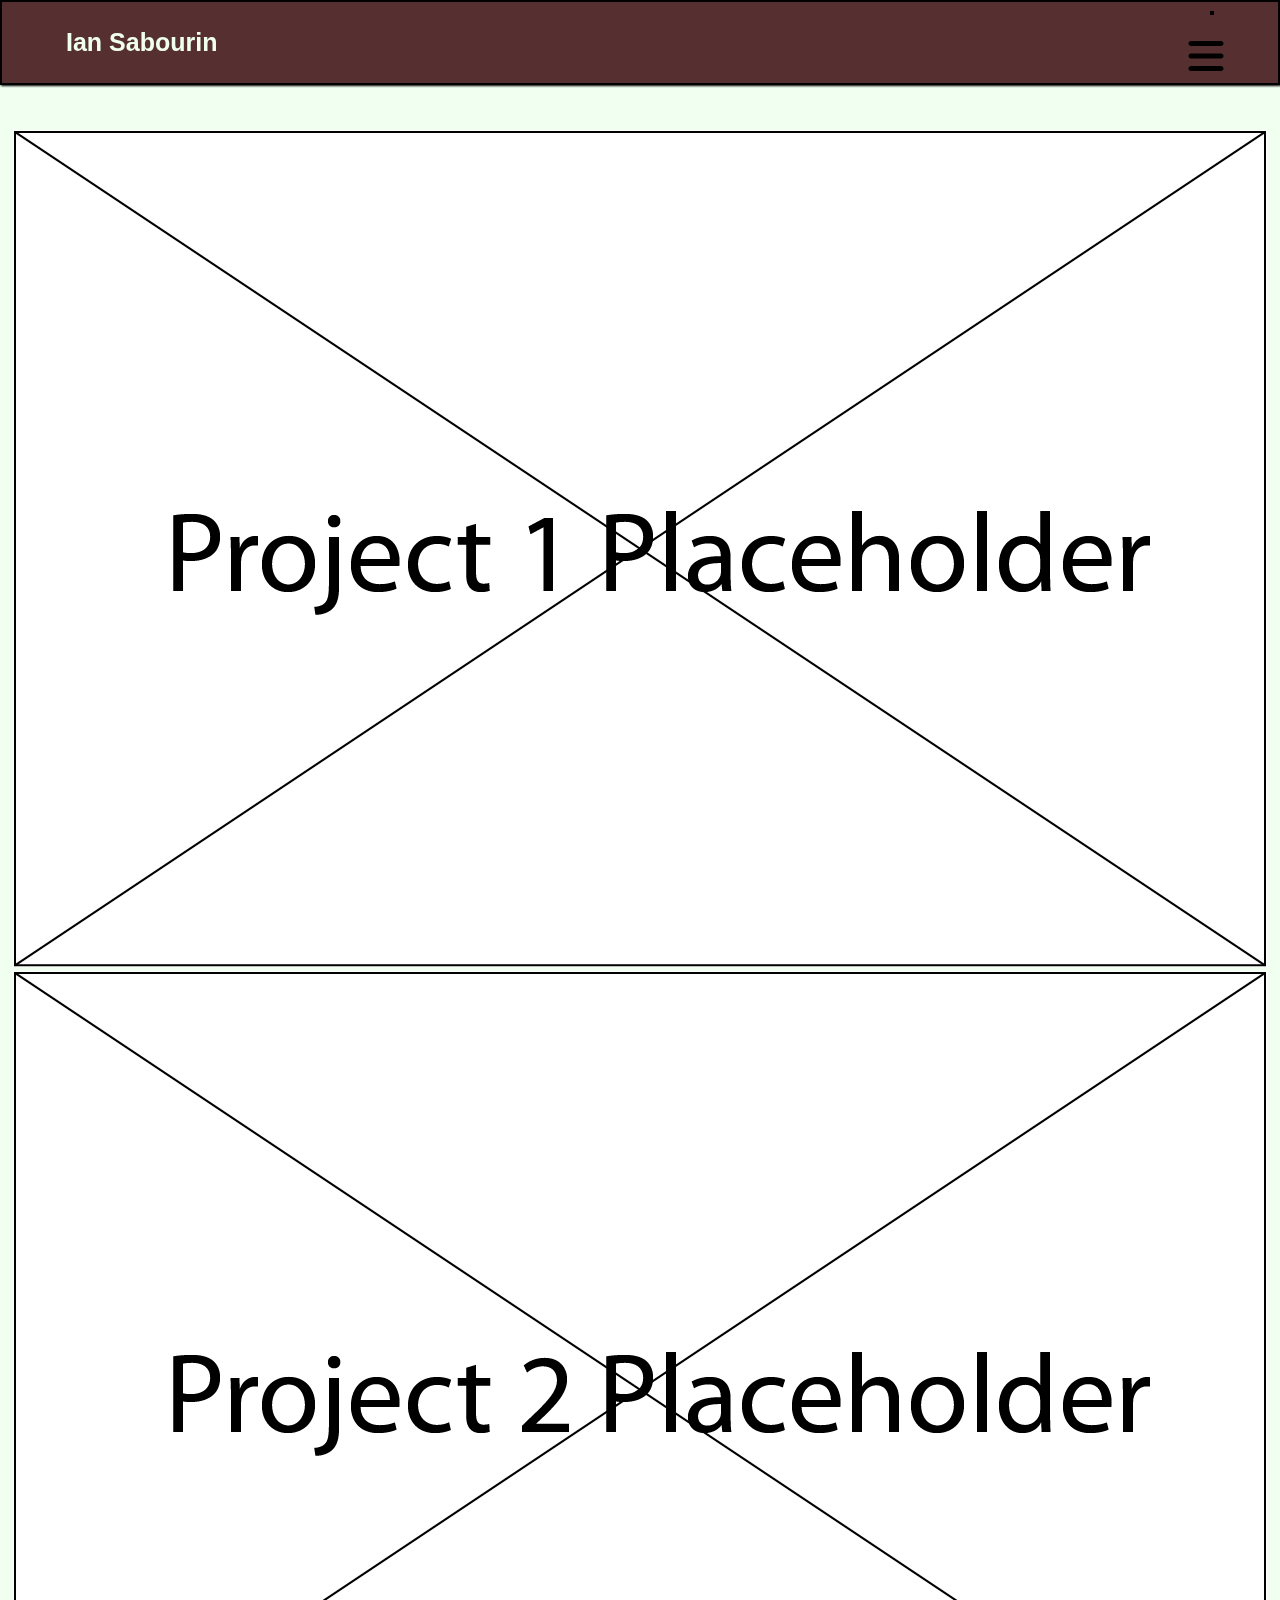
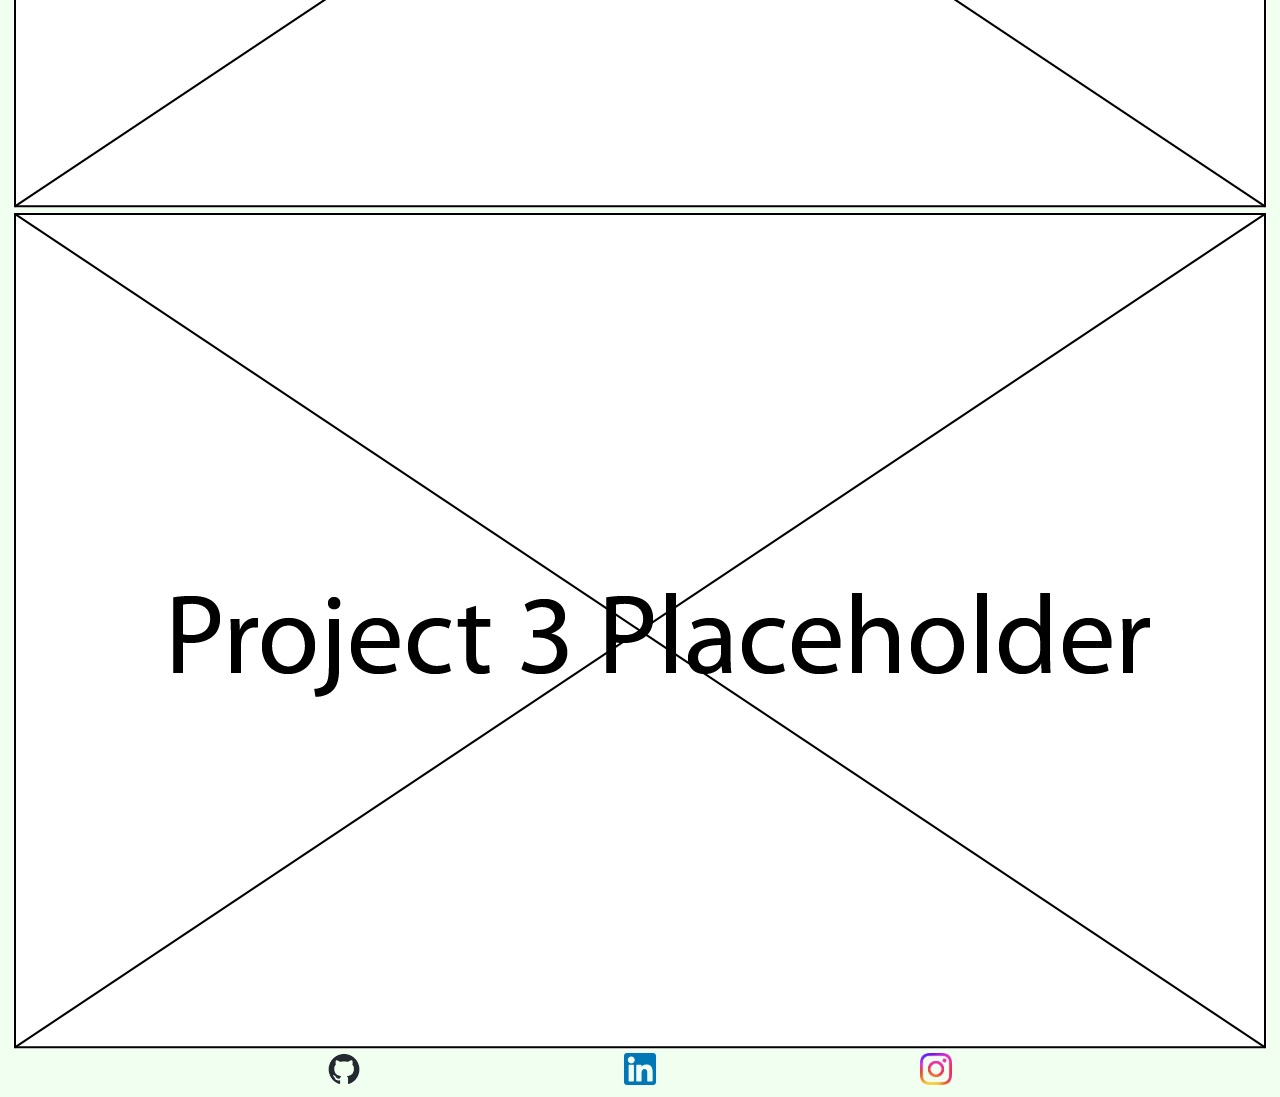
<file: index.html>
<!DOCTYPE html>
<html lang="en">
<head>
  <meta charset="UTF-8" />
  <meta name="viewport" content="width=device-width, initial-scale=1.0" />
  <title>isab0</title>

  <link rel="stylesheet" type="text/css" href="styles.css" />
  <link rel="icon" type="images/xicon" href="images/favicon.ico" />
</head>
<body>
    
<!-- Header and Nav Bar -->
<nav class="navbar">
  <h1>Ian Sabourin</h1>
  <input type="image" src="images/bars-solid.svg" alt="Menu Icon" width="40" height="40" onclick="dropdownFunction()" id="dropdown-button">
  <div class="dropdown">
    <div id="dropdown-content">
      <h1>Ian Sabourin</h1>
      <h2 class="active"><a href="#">Home</a></h2>
      <h2><a href="projects.html">Projects</a></h2>
      <h2><a href="aboutme.html">About Me</a></h2>

      <!-- Color Switcher -->
      <label for="switch" class="toggle">
        <input type="checkbox" id="switch" onclick="colorChanger()" />
        <span class="slider">.</span>
      </label>
    </div>
  </div>
</nav>
<main id="main-content">
  <section>
    <!-- Project showcase-->
    <div id="index-projects">
      <a href="projects.html">
        <img src="images/project1.png" alt="Project 1 Placeholder">
      </a>
      <a href="projects.html">
        <img src="images/project2.png" alt="Project 2 Placeholder">
      </a>
      <a href="projects.html">
        <img src="images/project3.png" alt="Project 3 Placeholder">
      </a>
    </div>
  </section>
  
  <section class="links">
    <!-- Section for Social Media -->
    
    <!--Source: https://github.com/logos  -->
    <a href="https://github.com/isab0" class="linkicon">
      <img src="images/github.png" width="32" height="32" alt="Link to my GitHub"/>
    </a>
      
    <!-- Source: https://www.flaticon.com/free-icon/linkedin_174857 -->
    <a href="https://www.linkedin.com/" class="linkicon">
      <img src="images/linkedin.png" width="32" height ="32" alt="Link to my LinkedIn" />
    </a>
    
    <!-- Source: https://about.meta.com/brand/resources/instagram/instagram-brand -->
    <a href="https://www.instagram.com/" class="linkicon">
      <img src="images/instagram.png" width="32" height="32" alt="Link to my Instagram" />
    </a>
  </section>
</main>
<script src="script.js"></script>
</body>
</html>
</file>
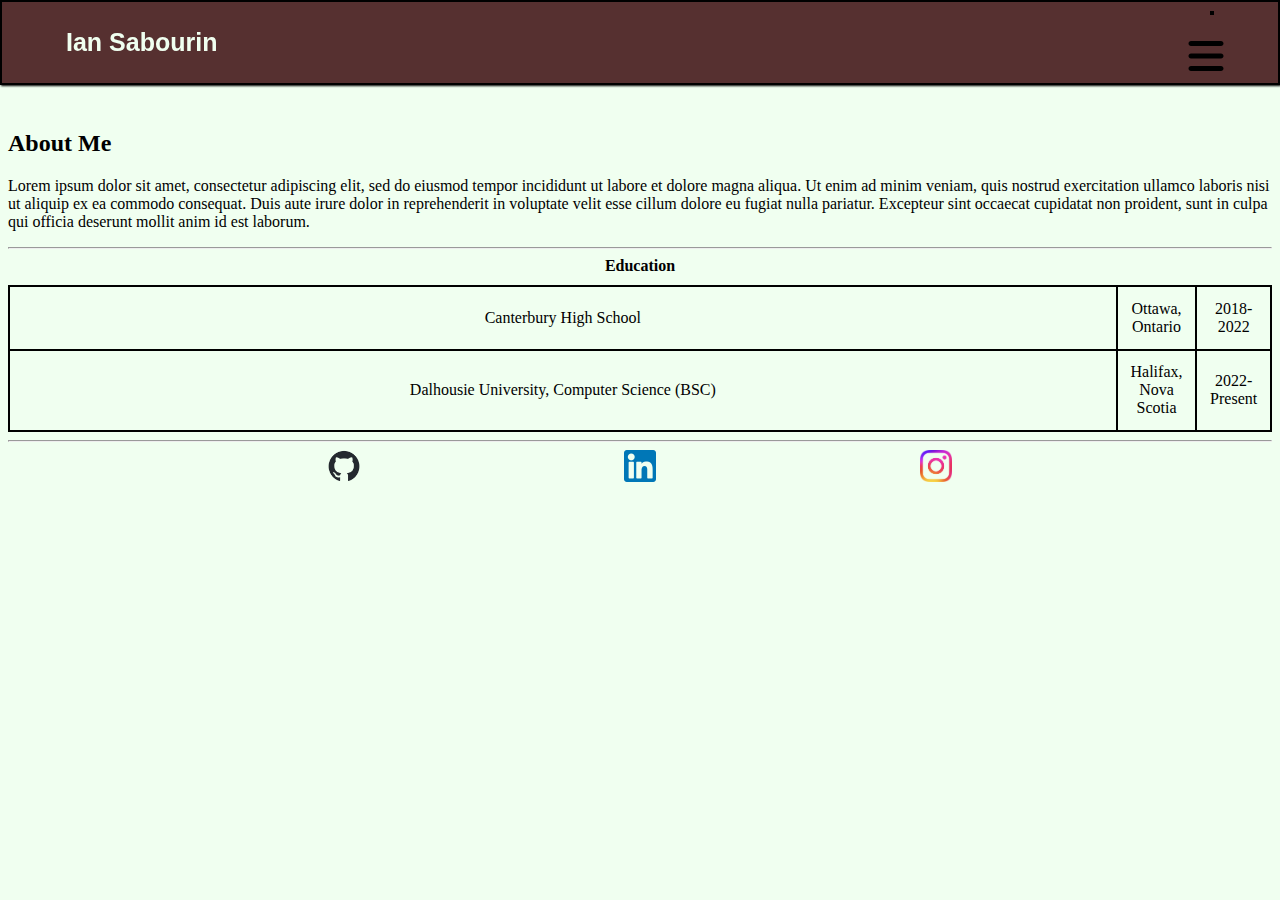
<file: aboutme.html>
<!DOCTYPE html>
<html lang="en">
<head>
  <meta charset="UTF-8">
  <meta name="viewport" content="width=device-width, initial-scale=1.0">
  
  <title>About Me</title>

  <link rel="icon" type="images/xicon" href="images/favicon.ico">
  <link rel="stylesheet" href="styles.css" />
</head>
<body>
  <nav class="navbar">
    <h1>Ian Sabourin</h1>
    <input type="image" src="images/bars-solid.svg" alt="Menu Icon" width="40" height="40" onclick="dropdownFunction()" id="dropdown-button">
    <div class="dropdown">
      <div id="dropdown-content">
        <h1>Ian Sabourin</h1>
        <h2><a href="index.html">Home</a></h2>
        <h2><a href="projects.html">Projects</a></h2>
        <h2 class="active"><a href="#">About Me</a></h2>
  
        <!-- Color Switcher -->
        <label for="switch" class="toggle">
          <input type="checkbox" id="switch" onclick="colorChanger()" />
          <span class="slider">.</span>
        </label>
      </div>
    </div>
  </nav>

  <main id="main-content">
    <h2>About Me</h2>
    <section>
      <!-- About Me  -->
      <p>Lorem ipsum dolor sit amet, consectetur adipiscing elit, 
        sed do eiusmod tempor incididunt ut labore et dolore magna aliqua. 
        Ut enim ad minim veniam, quis nostrud exercitation ullamco laboris 
        nisi ut aliquip ex ea commodo consequat. Duis aute irure dolor in 
        reprehenderit in voluptate velit esse cillum dolore eu fugiat nulla 
        pariatur. Excepteur sint occaecat cupidatat non proident, sunt in 
        culpa qui officia deserunt mollit anim id est laborum.</p>
        <hr>  
    </section>

    <aside>
        <!--Education Table-->
        <table>
          <caption>Education</caption>
          <tr>
            <td>Canterbury High School</td>
            <td>Ottawa, Ontario</td>
            <td>2018-2022</td>
          </tr>
          <tr>
            <td>Dalhousie University, Computer Science (BSC)</td>
            <td>Halifax, Nova Scotia</td>
            <td>2022-Present</td>
          </tr>
        </table>
        <hr>
      </aside>
  </main>

  <footer class="links"> 
    <!-- Section for Social Media -->
      
    <!--Source: https://github.com/logos  -->
    <a href="https://github.com/isab0" class="linkicon">
      <img src="images/github.png" width="32" height="32" alt="Link to my GitHub"/>
    </a>
        
    <!-- Source: https://www.flaticon.com/free-icon/linkedin_174857 -->
    <a href="https://www.linkedin.com/" class="linkicon">
      <img src="images/linkedin.png" width="32" height ="32" alt="Link to my LinkedIn" />
    </a>
      
    <!-- Source: https://about.meta.com/brand/resources/instagram/instagram-brand -->
    <a href="https://www.instagram.com/" class="linkicon">
      <img src="images/instagram.png" width="32" height="32" alt="Link to my Instagram" />
    </a>
  </footer>
  <script src="script.js"></script>
</body>
</html>
</file>
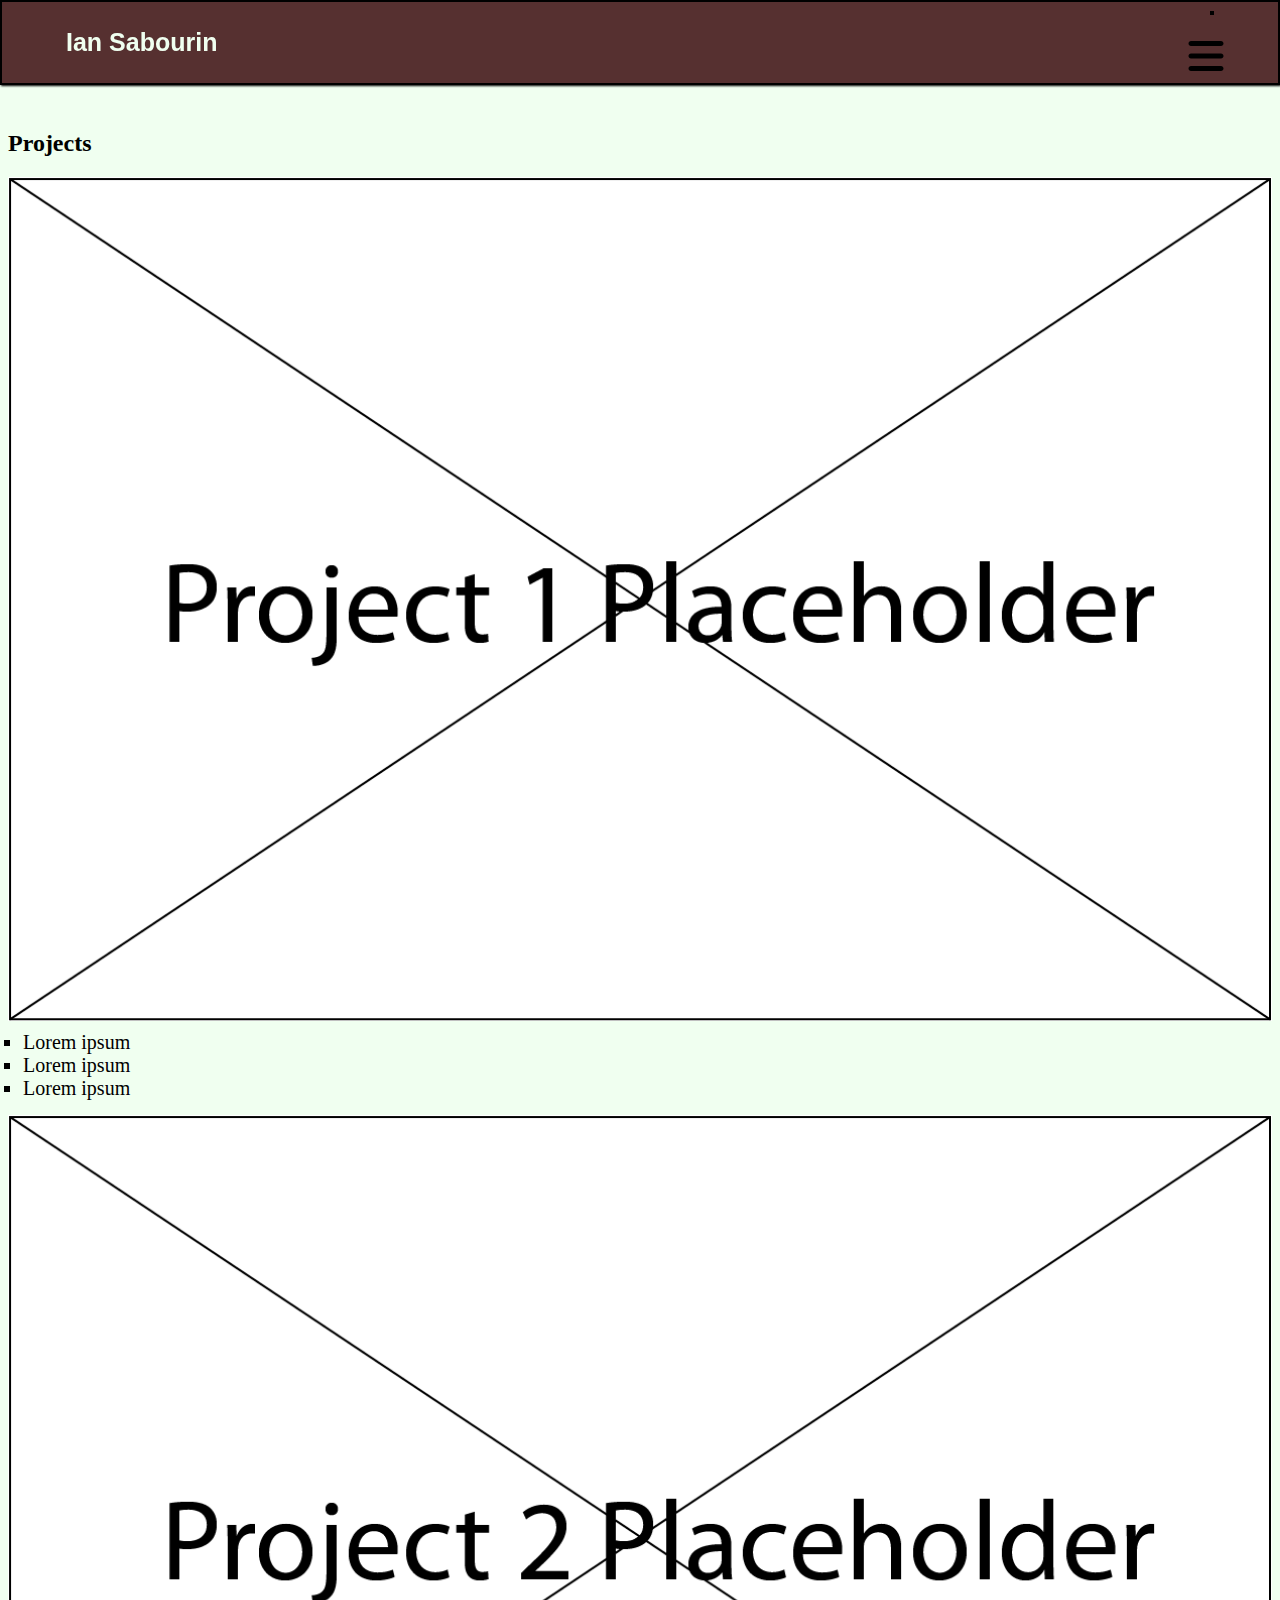
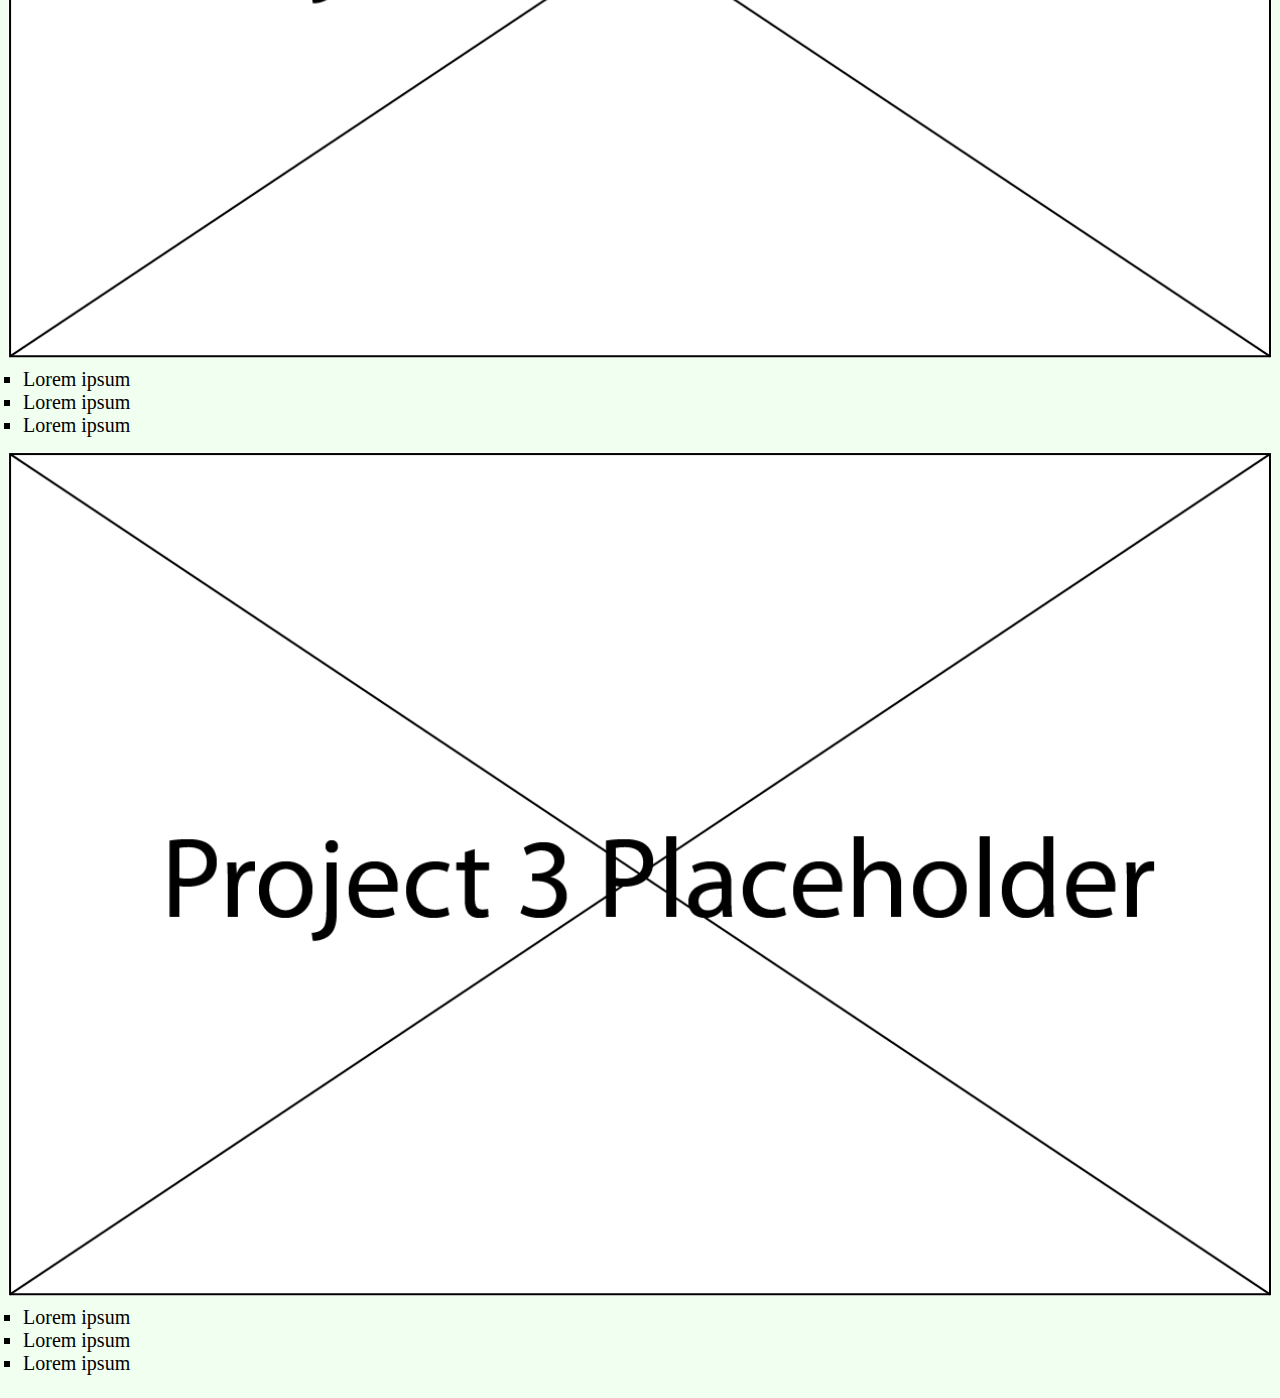
<file: projects.html>
<!DOCTYPE html>
<html lang="en">
<head>
  <meta charset="UTF-8">
  <meta name="viewport" content="width=device-width, initial-scale=1.0">
  
  <title>Projects</title>

  <link rel="icon" type="images/xicon" href="images/favicon.ico">
  <link rel="stylesheet" href="styles.css" />
</head>

<body>
  <nav class="navbar">
    <h1>Ian Sabourin</h1>
    <input type="image" src="images/bars-solid.svg" alt="Menu Icon" width="40" height="40" onclick="dropdownFunction()" id="dropdown-button">
    <div class="dropdown">
      <div id="dropdown-content">
        <h1>Ian Sabourin</h1>
        <h2><a href="index.html">Home</a></h2>
        <h2 class="active"><a href="#">Projects</a></h2>
        <h2><a href="aboutme.html">About Me</a></h2>
  
        <!-- Color Switcher -->
        <label for="switch" class="toggle">
          <input type="checkbox" id="switch" onclick="colorChanger()" />
          <span class="slider">.</span>
        </label>
      </div>
    </div>
  </nav>

  <main id="main-content">
    <h2>Projects</h2>
    <ol id="projects">
      <li>
        <img src="images/project1.png" width="300" height="200" alt="placeholder image">
        <ul>
          <li>Lorem ipsum</li>
          <li>Lorem ipsum</li>
          <li>Lorem ipsum</li>
        </ul>
      </li>

      <li>
        <img src="images/project2.png" width="300" height="200" alt="placeholder image">
        <ul>
            <li>Lorem ipsum</li>
            <li>Lorem ipsum</li>
            <li>Lorem ipsum</li>
          </ul>
      </li>

      <li>
        <img src="images/project3.png" width="300" height="200" alt="placeholder image">
        <ul>
            <li>Lorem ipsum</li>
            <li>Lorem ipsum</li>
            <li>Lorem ipsum</li>
          </ul>
      </li>

    </ol>
  </main>
  <script src="script.js"></script>
</body>
</html>
</file>
<file: styles.css>
/* Global Properties / Variables */

:root {
    background-color: #f0fff0;
    font-size: 16px;
    box-sizing: border-box;

    --navbar-color: #563030;
    --navbar-header-color: #f0fff0;
    --dropdown-menu-color: #704545ea;
}

#main-content {
    margin-top: 130px;
}

h1 {
    font-family:'Franklin Gothic Medium', 'Arial Narrow', Arial, sans-serif;
}

/* Dropdown nav bar for mobile */

.navbar {
    display: block;
    background-color: var(--navbar-color);
    border: solid black 2px;
    position: fixed;
    z-index: 1;
    top: 0;
    right: 0;
    left: 0;
    padding: 1vh 5vw 1vh 5vw;
    box-shadow: 1px 1px 2px;
}

.navbar>h1 {
    float: left;
    font-size: 25px;
    color: var(--navbar-header-color);
}

#dropdown-button {
    position: fixed;
    top: 0;
    right: 0;
    margin: 4vh 6vh;
    z-index: 100;
}

.dropdown {
    float: right;
    overflow: hidden;
    border: solid black 2px;
}

.dropdown #dropdown-content {
    display: none;
    position: fixed;
    right: 0;
    left: 0;
    background-color: var(--dropdown-menu-color);
    width: 100%;
    z-index: 2;
    border: solid black 2px;

    transform: translateY(-10%);
    transition: transform 0.2s;
}

#dropdown-content a {
    text-decoration: none;
}

.dropdown h1 {
    display: block;
    width: 100%;
    background-color: var(--navbar-color);
    color: var(--navbar-header-color);
    font-size: 25px;
    padding: 4vh 5vw 4vh 5vw;
}

.dropdown h2 a {
    display: flex;
    justify-content: center;
    align-items: center; 
    color: var(--navbar-header-color); 
}

.active {
    text-decoration: underline;
}

/* Color Switcher */

.toggle {
    display: inline-block;
    position: relative;
    width: 80px;
    height: 30px;
    left: 50%;
    transform: translateX(-50%);
}

#switch {
    opacity: 0;
    width: 0;
    height: 0;
}

.slider {
    position: absolute;
    cursor: pointer;
    top: 0;
    left: 0;
    right: 0;
    bottom: 0;
    -webkit-transition: .4s;
    transition: .4s;
    background-color: #ccc;
    border-radius: 34px;
}

.slider:before {
    position: absolute;
    content: "";
    height: 27px;
    width: 27px;
    top: 1.5px;
    left: 2px;

    background-color: white;
    -webkit-transition: .4s;
    transition: .4s;
    border-radius: 50%;
}
  
input:focus + .slider {
    box-shadow: 0 0 1px #2196F3;
}
  
input:checked + .slider:before {
    -webkit-transform: translateX(49px);
    -ms-transform: translateX(49px);
    transform: translateX(49px);
}
  

/* Home Page Projects Showcase */

#index-projects {
    display: flex;
    justify-content: center;
    align-items: center;
    flex-direction: column;
}

#index-projects a img { 
    height: auto;
    max-width: 100%;
}

/* Links to external sites icons */

.links{
    display: flex;
    justify-content: space-between;
    align-items: flex-end;
    margin-left: 25vw;
    margin-right: 25vw;
}

/* Projects Page */

#projects {
    list-style-type: none;
    margin: 0;
    padding: 0;
}

#projects li img{
    width: 100%;
    height: 100%;
    float: left; 
    padding-bottom: 10px;
}

#projects ul {
    padding: 15px;
    font-size: 20px;
    list-style-type: square; 
}

/* Education Table */
caption {
    font-weight: bold;
    padding-bottom: 10px;
}

table,td,th {
    border: 2px solid black;
    border-collapse: collapse;
    padding: 1vw;
    height: 100%;
    width: 100%;
}

td:hover {background-color: #6d9e6d;}

td,th {
    text-align: center;
}

/* Media Queries */
</file>
